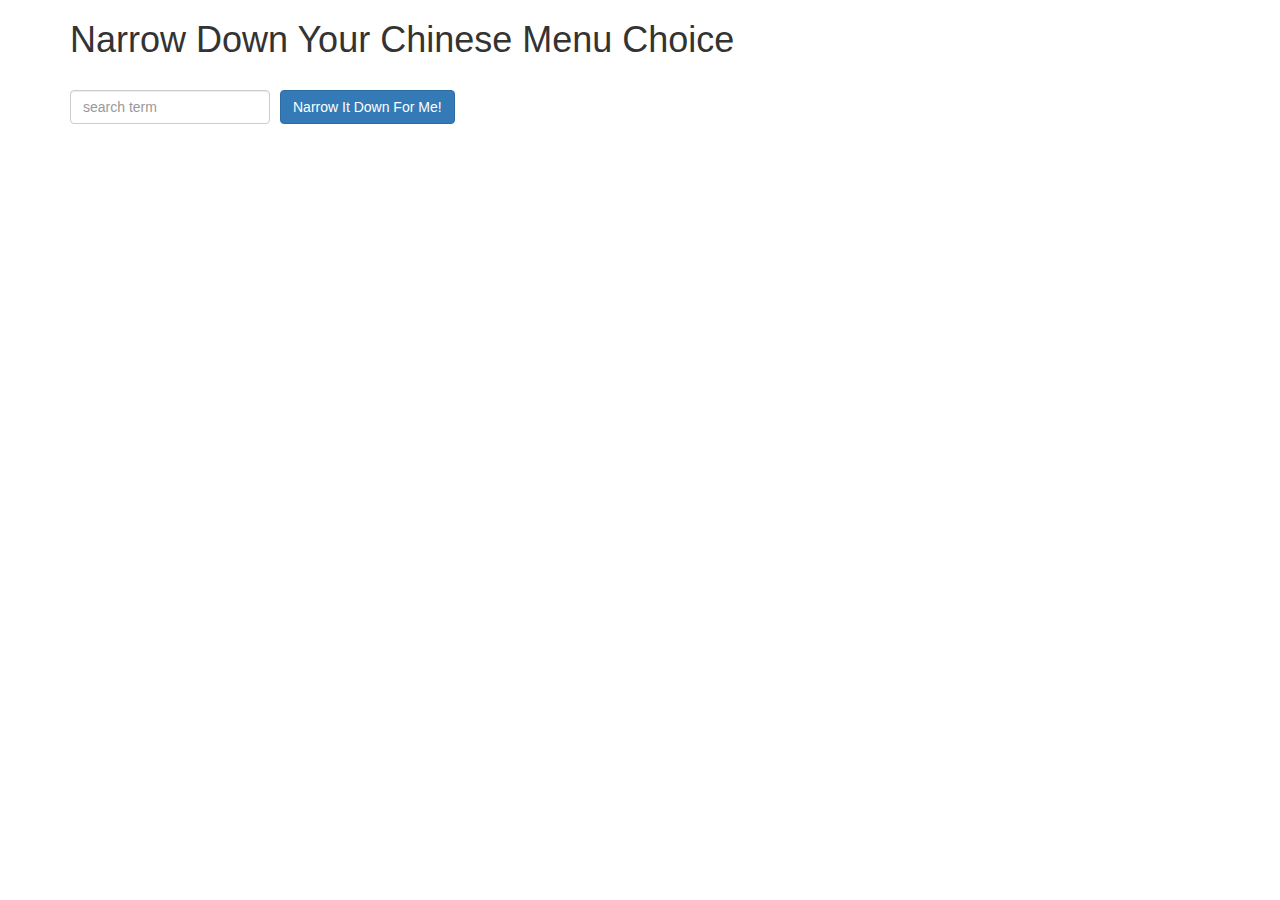
<file: module3-solution/index.html>
<!doctype html>
<html lang="en" ng-app="NarrowItDownApp">
  <head>
    <title>Narrow Down Your Menu Choice</title>
    <meta name="viewport" content="width=device-width, initial-scale=1">
    <link rel="stylesheet" href="styles/bootstrap.min.css">
    <link rel="stylesheet" href="styles/styles.css">
 	<script src="js\angular.min.js"></script>
    <script src="js\app.js"></script>
  </head>
<body>
   <div class="container" ng-controller='NarrowItDownController as narrow'>
    <h1>Narrow Down Your Chinese Menu Choice</h1>

    <div class="form-group">
      <input type="text" placeholder="search term" class="form-control" ng-model="narrow.searchTerm">
    </div>
    <div class="form-group narrow-button">
      <button class="btn btn-primary" ng-click="narrow.getMatchedMenuItems(narrow.searchTerm);">Narrow It Down For Me!</button>
    </div>
    <div>
    <!-- found-items should be implemented as a component -->
	   <found-items items="narrow.items" on-remove="narrow.removeItem(index)"></found-items>
     </div>
  </div>

</body>
</html>
</file>
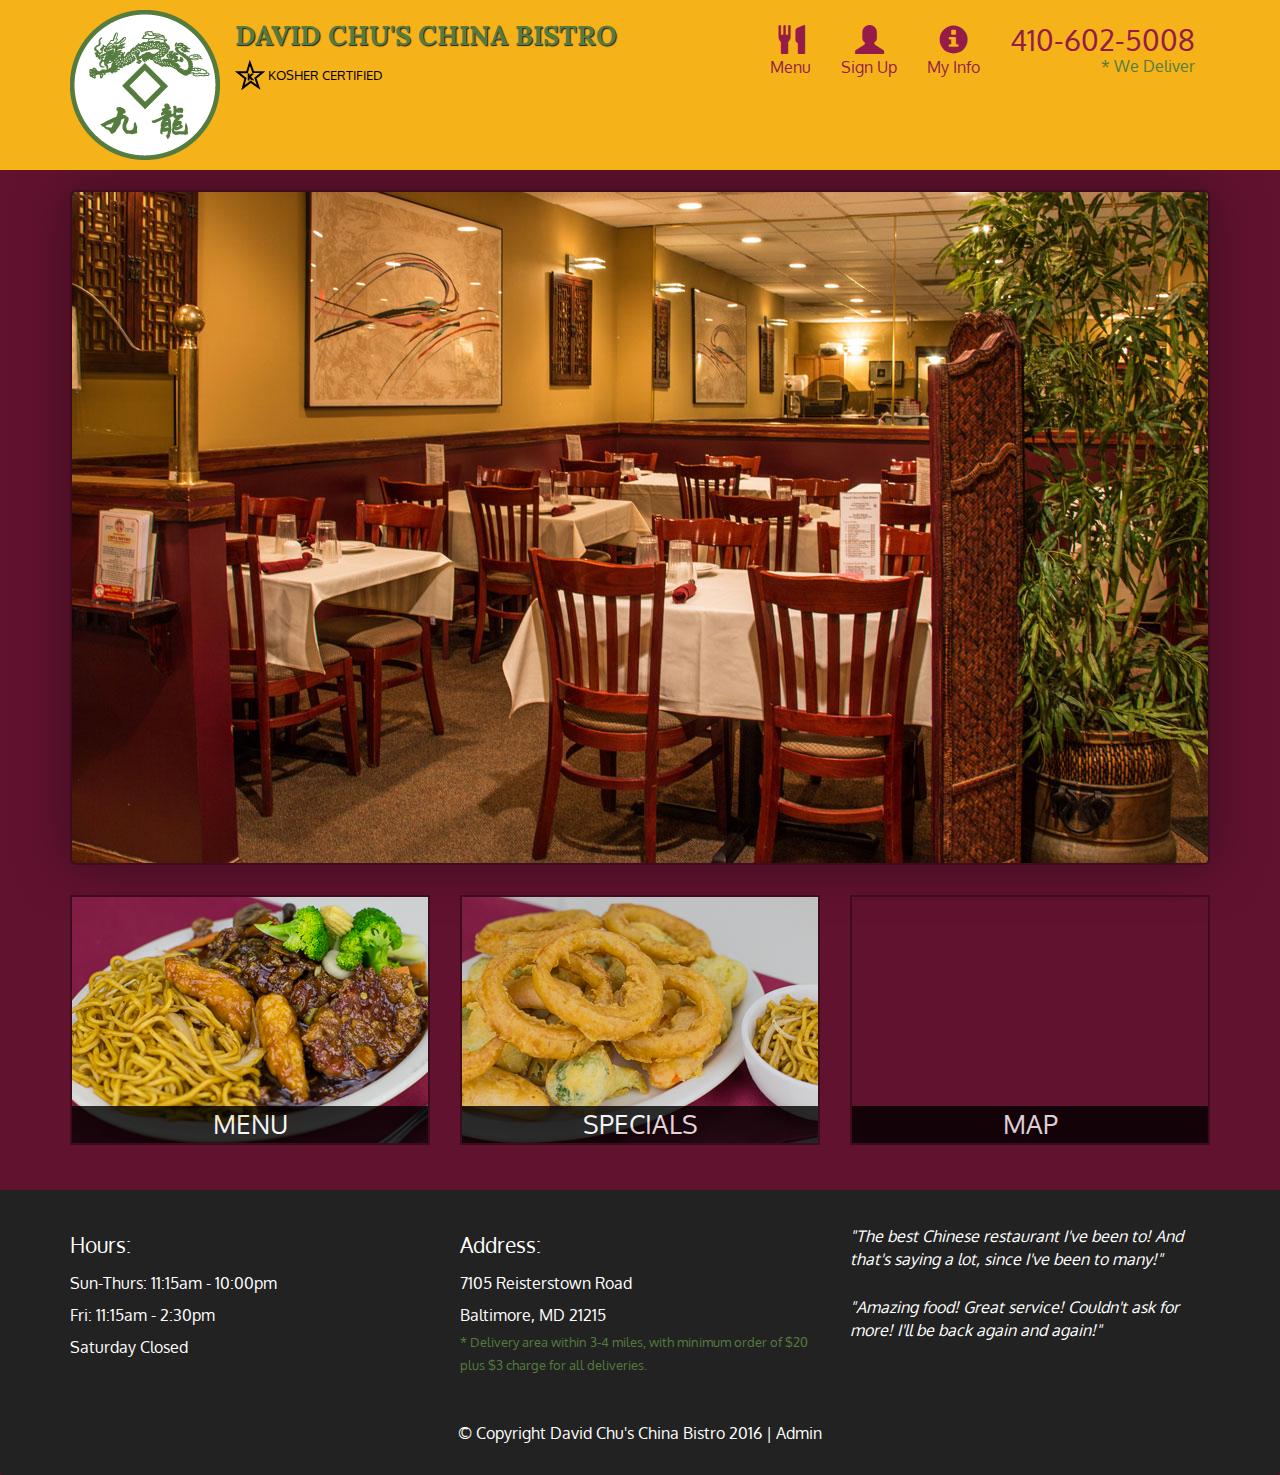
<file: module5-solution/index.html>
<!DOCTYPE html>
<html lang="en">
  <head>
    <meta charset="utf-8">
    <meta http-equiv="X-UA-Compatible" content="IE=edge">
    <meta name="viewport" content="width=device-width, initial-scale=1">
    <title>David Chu's China Bistro</title>
    <link href='https://fonts.googleapis.com/css?family=Oxygen:400,300,700' rel='stylesheet' type='text/css'>
    <link href='https://fonts.googleapis.com/css?family=Lora' rel='stylesheet' type='text/css'>
    <link rel="stylesheet" href="css/bootstrap.min.css">
    <link rel="stylesheet" href="css/restaurant.css">
    <link rel="stylesheet" href="css/common.css">
  </head>
  <body ng-app="restaurant" ng-strict-di>

    <!-- Fixed position loading indicator -->
    <loading class="loading-indicator"></loading>

    <header>
      <nav id="header-nav" class="navbar navbar-default">
        <div class="container">
          <div class="navbar-header">
            <a href="index.html" class="pull-left visible-md visible-lg">
              <div id="logo-img" alt="Logo image"></div>
            </a>

            <div class="navbar-brand">
              <a href="index.html"><h1>David Chu's China Bistro</h1></a>
              <p>
              <img src="images/star-k-logo.png" alt="Kosher certification">
              <span>Kosher Certified</span>
              </p>
            </div>

            <button id="navbarToggle" type="button" class="navbar-toggle collapsed" data-toggle="collapse" data-target="#collapsable-nav" aria-expanded="false">
              <span class="sr-only">Toggle navigation</span>
              <span class="icon-bar"></span>
              <span class="icon-bar"></span>
              <span class="icon-bar"></span>
            </button>
          </div>

          <div id="collapsable-nav" class="collapse navbar-collapse">
            <ul id="nav-list" class="nav navbar-nav navbar-right">
              <li id="navHomeButton" class="visible-xs">
                <a href="index.html">
                  <span class="glyphicon glyphicon-home"></span> Home</a>
              </li>
              <li id="navMenuButton" ui-sref-active="active">
                <a ui-sref="public.menu">
                  <span class="glyphicon glyphicon-cutlery"></span><br class="hidden-xs"> Menu</a>
              </li>
              <li id="navSignupButton" ui-sref-active="active">
                <a ui-sref="public.signup">
                  <span class="glyphicon glyphicon-user"></span><br class="hidden-xs"> Sign Up</a>
              </li>
              <li id="navInfoButton" ui-sref-active="active">
                <a ui-sref="public.info">
                  <span class="glyphicon glyphicon-info-sign"></span><br class="hidden-xs"> My Info</a>
              </li>
              <li id="phone" class="hidden-xs">
                <a href="tel:410-602-5008">
                  <span>410-602-5008</span></a><div>* We Deliver</div>
              </li>
            </ul><!-- #nav-list -->
          </div><!-- .collapse .navbar-collapse -->
        </div><!-- .container -->
      </nav><!-- #header-nav -->
    </header>

    <div id="call-btn" class="visible-xs">
      <a class="btn" href="tel:410-602-5008">
        <span class="glyphicon glyphicon-earphone"></span>
        410-602-5008
      </a>
    </div>
    <div id="xs-deliver" class="text-center visible-xs">* We Deliver</div>

    <ui-view>
      <div class="text-center initial-loading">
        <h2>Loading Site...</h2>
      </div>
    </ui-view>

    <footer class="panel-footer">
      <div class="container">
        <div class="row">
          <section id="hours" class="col-sm-4">
            <span>Hours:</span><br>
            Sun-Thurs: 11:15am - 10:00pm<br>
            Fri: 11:15am - 2:30pm<br>
            Saturday Closed
            <hr class="visible-xs">
          </section>
          <section id="address" class="col-sm-4">
            <span>Address:</span><br>
            7105 Reisterstown Road<br>
            Baltimore, MD 21215
            <p>* Delivery area within 3-4 miles, with minimum order of $20 plus $3 charge for all deliveries.</p>
            <hr class="visible-xs">
          </section>
          <section id="testimonials" class="col-sm-4">
            <p>"The best Chinese restaurant I've been to! And that's saying a lot, since I've been to many!"</p>
            <p>"Amazing food! Great service! Couldn't ask for more! I'll be back again and again!"</p>
          </section>
        </div>
        <div class="text-center">
          &copy; Copyright David Chu's China Bistro 2016 |
          <a ui-sref="admin.auth">Admin</a></div>
      </div>
    </footer>

    <!-- Libs -->
    <script src="lib/jquery-2.1.4.min.js"></script>
    <script src="lib/bootstrap.min.js"></script>
    <script src="lib/angular.min.js"></script>
    <script src="lib/angular-ui-router.min.js"></script>

    <!-- Main Restaurant Module -->
    <script src="src/restaurant.module.js"></script>

    <!-- Common Module -->
    <script src="src/common/common.module.js"></script>
    <script src="src/common/loading/loading.component.js"></script>
    <script src="src/common/loading/loading.interceptor.js"></script>
    <script src="src/common/menu.service.js"></script>

    <!-- Public Module -->
    <script src="src/public/public.module.js"></script>
    <script src="src/public/public.routes.js"></script>
    <script src="src/public/menu/menu.controller.js"></script>
    <script src="src/public/menu-category/menu-category.component.js"></script>
    <script src="src/public/menu-items/menu-items.controller.js"></script>
    <script src="src/public/menu-item/menu-item.component.js"></script>
    <script src="src/public/signup/signup.component.js"></script>
    <script src="src/public/info/info.component.js"></script>
    <!-- ADMIN SITE -->

    <!--Application files -->

  </body>

</html>
</file>
<file: module3-solution/styles/styles.css>
h1 {
  margin-bottom: 30px;
}
input[type="text"] {
  width: 200px;
  float: left;
}
.narrow-button {
  float: left;
  margin-left: 10px;
}
.loader {
  display: none;
  margin-left: 5px;
  font-size: 10px;
  float: left;
  border-top: 1.1em solid rgba(147, 147, 147, 0.2);
  border-right: 1.1em solid rgba(147, 147, 147, 0.2);
  border-bottom: 1.1em solid rgba(147, 147, 147, 0.2);
  border-left: 1.1em solid #676767;
  -webkit-transform: translateZ(0);
  -ms-transform: translateZ(0);
  transform: translateZ(0);
  -webkit-animation: load8 1.1s infinite linear;
  animation: load8 1.1s infinite linear;
}
.loader,
.loader:after {
  border-radius: 50%;
  width: 3em;
  height: 3em;
}
@-webkit-keyframes load8 {
  0% {
    -webkit-transform: rotate(0deg);
    transform: rotate(0deg);
  }
  100% {
    -webkit-transform: rotate(360deg);
    transform: rotate(360deg);
  }
}
@keyframes load8 {
  0% {
    -webkit-transform: rotate(0deg);
    transform: rotate(0deg);
  }
  100% {
    -webkit-transform: rotate(360deg);
    transform: rotate(360deg);
  }
}
</file>
<file: module5-solution/css/restaurant.css>
body {
  font-size: 16px;
  color: #fff;
  background-color: #61122f;
  font-family: 'Oxygen', sans-serif;
}

.initial-loading {
  margin-top: 60px;
}

/** HEADER **/
#header-nav {
  background-color: #f6b319;
  border-radius: 0;
  border: 0;
}

#logo-img {
  background: url('../images/restaurant-logo_large.png') no-repeat;
  width: 150px;
  height: 150px;
  margin: 10px 15px 10px 0;
}

.navbar-brand {
  padding-top: 25px;
}
.navbar-brand h1 { /* Restaurant name */
  font-family: 'Lora', serif;
  color: #557c3e;
  font-size: 1.5em;
  text-transform: uppercase;
  font-weight: bold;
  text-shadow: 1px 1px 1px #222;
  margin-top: 0;
  margin-bottom: 0;
  line-height: .75;
}
.navbar-brand a:hover, .navbar-brand a:focus {
  text-decoration: none;
}
.navbar-brand p { /* Kosher cert */
  color: #000;
  text-transform: uppercase;
  font-size: .7em;
  margin-top: 15px;
}
.navbar-brand p span { /* Star-K */
  vertical-align: middle;
}

#nav-list {
  margin-top: 10px;
}
#nav-list a {
  color: #951C49;
  text-align: center;
}
#nav-list a:hover {
  background: #E7E7E7;
}
#nav-list a span {
  font-size: 1.8em;
}

#phone {
  margin-top: 5px;
}
#phone a { /* Phone number */
  text-align: right;
  padding-bottom: 0;
}
#phone div { /* We Deliver */
  color: #557c3e;
  text-align: right;
  padding-right: 15px;
}

.navbar-header button.navbar-toggle, .navbar-header .icon-bar {
  border: 1px solid #61122f;
}
.navbar-header button.navbar-toggle {
  clear: both;
  margin-top: -30px;
}
/* END HEADER */

/* FOOTER */
.panel-footer {
  margin-top: 30px;
  padding-top: 35px;
  padding-bottom: 30px;
  background-color: #222;
  border-top: 0;
}
.panel-footer div.row {
  margin-bottom: 35px;
}
#hours, #address {
  line-height: 2;
}
#hours > span, #address > span {
  font-size: 1.3em;
}
#address p {
  color: #557c3e;
  font-size: .8em;
  line-height: 1.8;
}
#testimonials {
  font-style: italic;
}
#testimonials p:nth-child(2) {
  margin-top: 25px;
}
a[ui-sref="admin.auth"] {
  color: #fff;
}
/* END FOOTER */

/********** Medium devices only **********/
@media (min-width: 992px) and (max-width: 1199px) {
  /* Header */
  #logo-img {
    background: url('../images/restaurant-logo_medium.png') no-repeat;
    width: 100px;
    height: 100px;
    margin: 5px 5px 5px 0;
  }
  /* End Header */
}


/********** Extra small devices only **********/
@media (max-width: 767px) {
  /* Header */
  .navbar-brand {
    padding-top: 10px;
    height: 80px;
  }
  .navbar-brand h1 { /* Restaurant name */
    padding-top: 10px;
    font-size: 5vw; /* 1vw = 1% of viewport width */
  }
  .navbar-brand p { /* Kosher cert */
    font-size: .6em;
    margin-top: 12px;
  }
  .navbar-brand p img { /* Star-K */
    height: 20px;
  }

  #collapsable-nav a { /* Collapsed nav menu text */
    font-size: 1.2em;
  }
  #collapsable-nav a span { /* Collapsed nav menu glyph */
    font-size: 1em;
    margin-right: 5px;
  }

  #call-btn > a {
    font-size: 1.5em;
    display: block;
    margin: 0 20px;
    padding: 10px;
    border: 2px solid #fff;
    background-color: #f6b319;
    color: #951c49;
  }
  #xs-deliver {
    margin-top: 5px;
    font-size: .7em;
    letter-spacing: .1em;
    text-transform: uppercase;
  }
  /* End Header */

  /* Footer */
  .panel-footer section {
    margin-bottom: 30px;
    text-align: center;
  }
  .panel-footer section:nth-child(3) {
    margin-bottom: 0; /* margin already exists on the whole row */
  }
  .panel-footer section hr {
    width: 50%;
  }
  /* End Footer */
}


/********** Super extra small devices Only :-) (e.g., iPhone 4) **********/
@media (max-width: 479px) {
  /* Header */
  .navbar-brand h1 { /* Restaurant name */
    padding-top: 5px;
    font-size: 6vw;
  }
  /* End Header */
}
</file>
<file: module5-solution/css/common.css>
.loading-indicator {
    display: block;
    width: 70px;
    position: fixed;
    left: 0;
    right: 0;
    margin: 0 auto;
    top: 40%;
    z-index: 100;
    background-color: #FFF;
}

.loading-indicator img {
    width: 70px;
    background-color: #FFF;
}

.ui-view-placeholder {
    margin-top: 60px;
}
</file>
